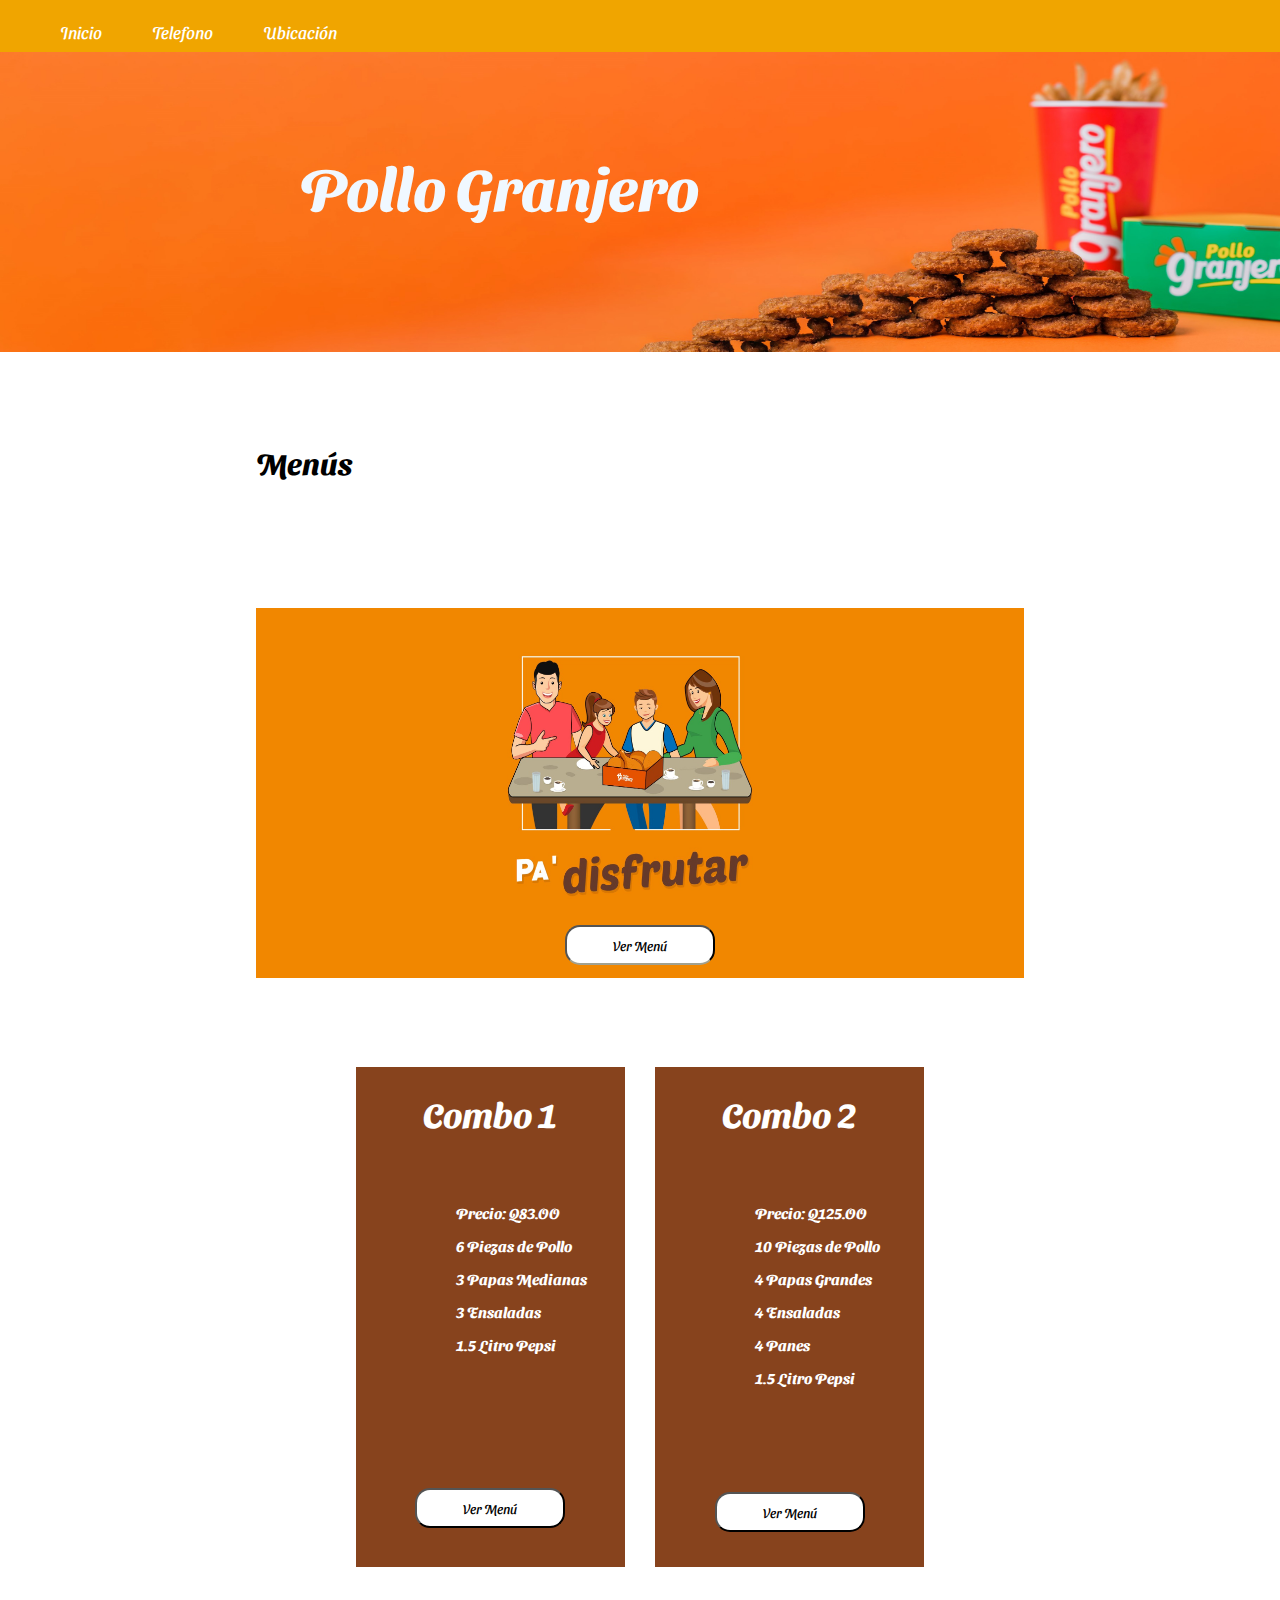
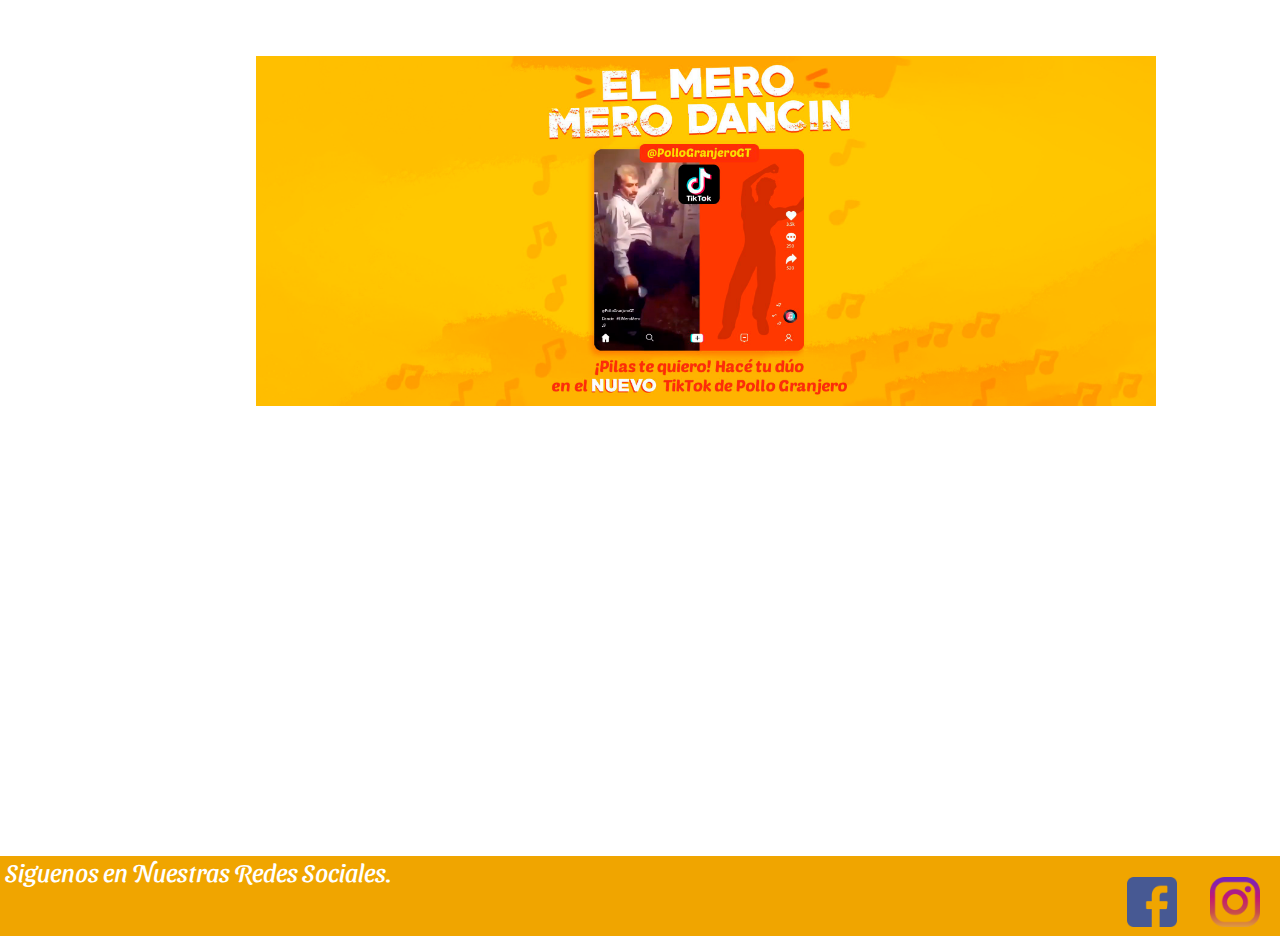
<file: index.html>
<!DOCTYPE html>
<html>
	<head>
		<link rel="stylesheet" href="css/css.css">
		<link href="https://fonts.googleapis.com/css2?family=Sansita+Swashed:wght@600&display=swap" rel="stylesheet">
		<title>MENU_RESPONSIVE</title>
		<meta name="viewport" content="width = device-width, initial-scale = 1.0">
        <meta http-equiv="X-UA-Compatible" content = "ie=edge">
	</head>
	<body>
		
		<header>
		
			<nav id="nav" class="">
				<div class="cajaDeIconosResponsive">
					<img id="iconoMenuResposive" src="img/menu.svg">
					<img id="iconoMenuCerrar" class="none" src="img/cerrar.svg">
				</div>
				<ul id="ulNav" class="nav">
					<li><a class="bt" href="index.html">Inicio</a></li>
					<li><a class="bt" href="telefono.html">Telefono</a></li>
					<li><a class="bt" href="ubicacion.html">Ubicación</a></li>
					
				</ul>
			</nav>
			<div class="cajaimagen">
					<img id="" src="img/1.jpg">
					<h1>	Pollo Granjero</h1>
				</div>
		</header>
        
        <script src="js/nav.js"></script>
        
        
        
        <h5>Menús</h5>
        
    <div class="menu1" >
       <div align="center"><img src="img/disfruta.jpg"></div>
        <div align="center"> <button class="bt2">Ver Menú</button></div>
        
        </div>
        
        <div class="menu2" >
            <div class="hijo1">
                <h2> Combo 1 </h2>
                <h3> Precio: Q83.OO </h3>
                <h4> 6 Piezas de Pollo </h4>
                <h4> 3 Papas Medianas</h4>
                <h4> 3 Ensaladas</h4>
                <h4> 1.5 Litro Pepsi</h4>
            
                <div align="center"> <button class="bt3">Ver Menú</button></div>
            </div>
            
            
            <div class="hijo2">
                <h2> Combo 2 </h2>
                <h3> Precio: Q125.OO </h3>
                <h4> 10 Piezas de Pollo </h4>
                <h4> 4 Papas Grandes </h4>
                <h4> 4 Ensaladas</h4>
                <h4> 4 Panes </h4>
                <h4> 1.5 Litro Pepsi</h4>
                
                <div align="center"> <button class="bt4">Ver Menú</button></div>
            
            </div>
            
       
        </div>
        
         <div class="menu3">
             
             <div align="center"><img src="img/pollo.jpg"></div>
        
        </div>
	</body>
    
     <footer> 
         <div align="left"> <h7> Siguenos en Nuestras Redes Sociales.</h7> </div>
        <div align="right"> 
            <div class="Sociales"> 
            
            <a href="https://www.facebook.com/elsabordenuestragente/"><img src="img/facebook.png" target="_blank"></a>
                
            <a href="https://www.instagram.com/pollopinulitooficial/?hl=es-la"><img src="img/instagram.png" target="_blank"> </a>
            
            
            
            </div> </div>
        
    
    </footer>
</html>
</file>
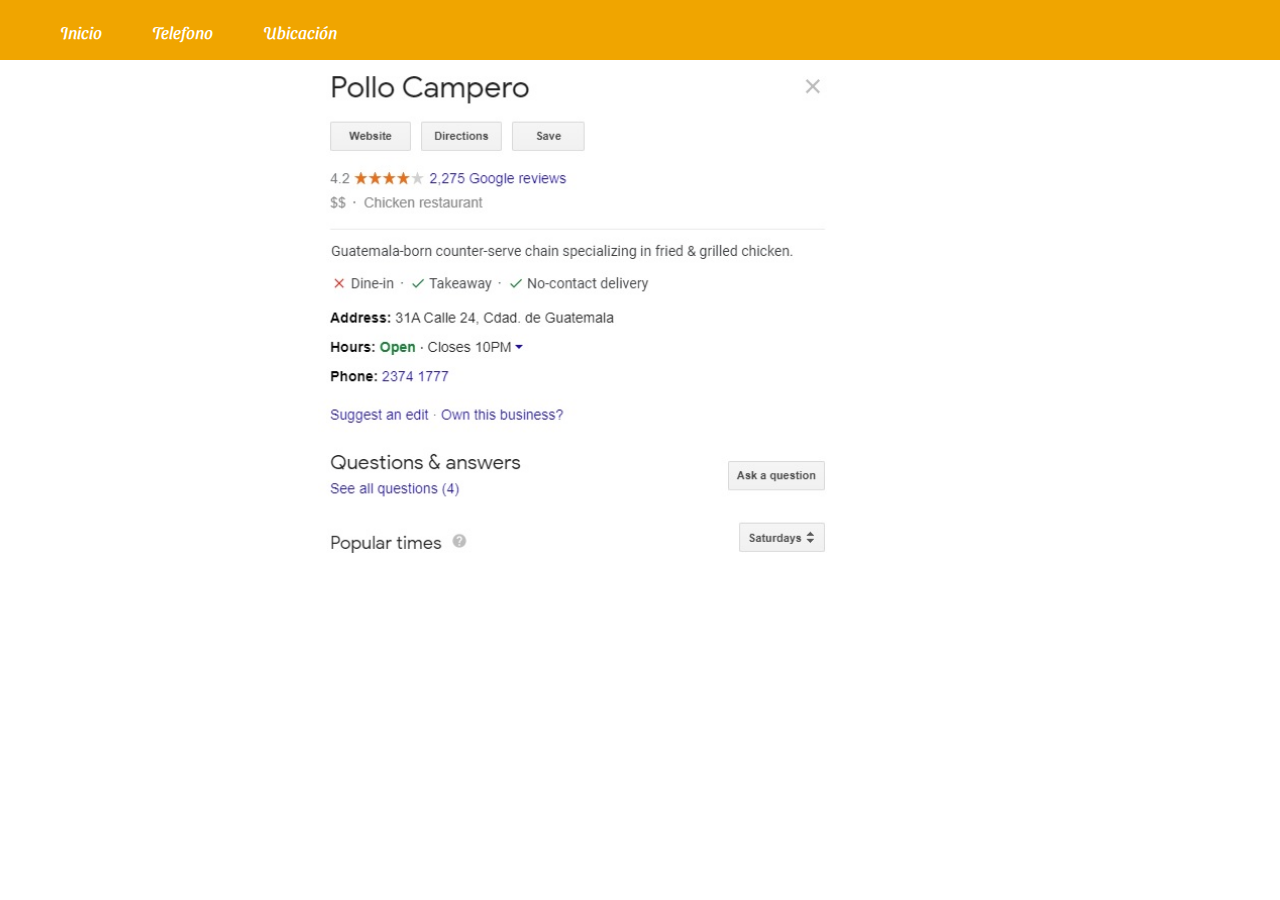
<file: telefono.html>
<!DOCTYPE html>
<html>
	<head>
		<link rel="stylesheet" href="css/css.css">
		<link rel="stylesheet" href="css/telefono.css">
		<link href="https://fonts.googleapis.com/css2?family=Sansita+Swashed:wght@600&display=swap" rel="stylesheet">
		<title>Pollo Granjero</title>
		<meta name="viewport" content="width = device-width, initial-scale = 1.0">
        <meta http-equiv="X-UA-Compatible" content = "ie=edge">
	</head>
	<body>
		
		<header>
		
			<nav id="nav" class="">
				<div class="cajaDeIconosResponsive">
					<img id="iconoMenuResposive" src="img/menu.svg">
					<img id="iconoMenuCerrar" class="none" src="img/cerrar.svg">
				</div>
				<ul id="ulNav" class="nav">
					<li><a class="bt" href="index.html">Inicio</a></li>
					<li><a class="bt" href="telefono.html">Telefono</a></li>
					<li><a class="bt" href="ubicacion.html">Ubicación</a></li>
					
				</ul>
			</nav>
			
		</header>
           <img class="tele" src="img/telefono.jpg" alt="">
		<script src="js/nav.js"></script>
	</body>
</html>
</file>
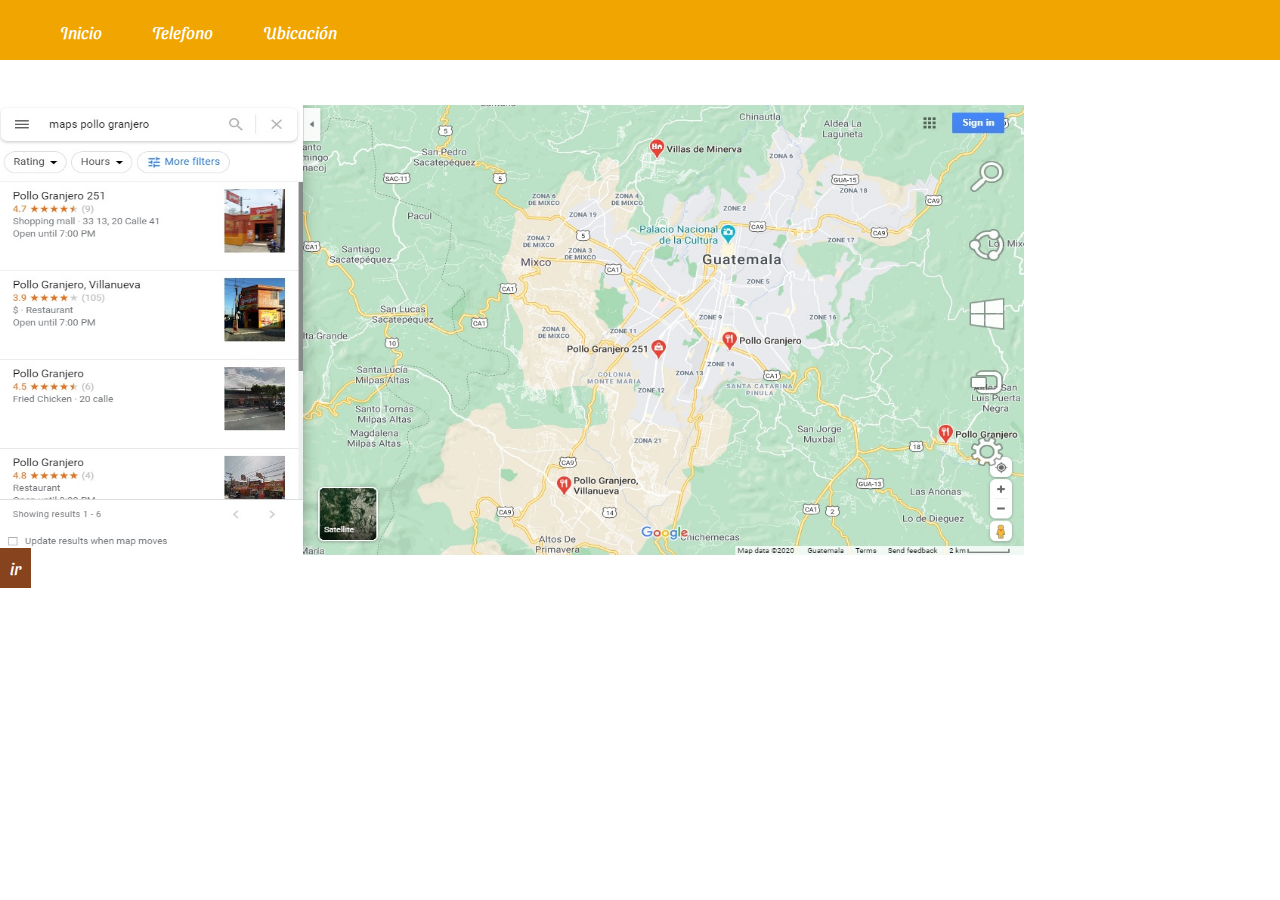
<file: ubicacion.html>
<!DOCTYPE html>
<html>
	<head>
		<link rel="stylesheet" href="css/css.css">
		<link rel="stylesheet" href="css/telefono.css">
		<link rel="stylesheet" href="css/ubicacion.css">
		<link href="https://fonts.googleapis.com/css2?family=Sansita+Swashed:wght@600&display=swap" rel="stylesheet">
		<title>Pollo Granjero</title>
		<meta name="viewport" content="width = device-width, initial-scale = 1.0">
        <meta http-equiv="X-UA-Compatible" content = "ie=edge">
	</head>
	<body>
		
		<header>
		
			<nav id="nav" class="">
				<div class="cajaDeIconosResponsive">
					<img id="iconoMenuResposive" src="img/menu.svg">
					<img id="iconoMenuCerrar" class="none" src="img/cerrar.svg">
				</div>
				<ul id="ulNav" class="nav">
					<li><a class="bt" href="index.html">Inicio</a></li>
					<li><a class="bt" href="telefono.html">Telefono</a></li>
					<li><a class="bt" href="ubicacion.html">Ubicación</a></li>
					
				</ul>
			</nav>
			
		</header>
        
         <img class="caja" src="img/ubicacion.jpg" alt="">
          <li><a class="ubi" href="https://www.google.com/maps/search/maps+pollo+granjero/@14.6015573,-90.6116505,12z/data=!3m1!4b1">ir</a></li>
        
		<script src="js/nav.js"></script>
	</body>
</html>
</file>
<file: css/css.css>
* {
  margin: 0px;
  padding: 0px;
	font-family: 'Sansita Swashed', cursive;
}
header {
  width: 100%;
  height: 60px;

 background-color: #F0A500;

}.cajaimagen img {
	width: 100%;
	height: 300PX;
	object-fit:fill;
	
}.cajaimagen h1 {
	position: absolute;
	margin-top: -205px;
	margin-left: 300px;
	color: aliceblue;
	font-size:60px;
}
.logo {
  width: 50px;
  margin-top: 5px;
  margin-left: 50px;
  float: left;
}
.logoResponsive {
  width: 50px;
  margin-top: 5px;
  float: right;
  display: none;
}
.nav {
  width: 500px;
  float: left;
  margin-left: 50px;
  list-style: none;
  margin-top: 12px;
}

.bt {
  float: left;
  margin-right: 30px;
  padding: 10px;
  background: ;
  text-decoration: none;
  color: #ffffff;
  font-size: 17px;
  font-weight: 400;
 
}

.bt:hover {
  color: #ffffff;
  background-color:#87431D;
}
.mas {
  display: flex;
  flex-direction: column;
}

.mostrar {
  display: block;
}
.mas:hover {
  background-color: rgba(247, 75, 52, 1);
}

/*Sección de Yadira*/

.menu1 {
    width: 60%;
    height: 370px;
    background-color: #f18700;
    margin-left: auto;
    margin-right: auto;
    margin-top: 10%;
    align-content: center;
    
}

.menu1 img {
    width: 400px;
    height: 300px;
}

h5{
    margin-top: 30px;
    margin-left: 20%;
    font-size: 30px;
    margin-top: 30%;
}

h2{
    font-size: 35px;
    text-align: center;
    margin-top: 25px;
    
}

h3{
    font-size: 15px;
    text-align: left;
    margin-left: 100px;
    margin-top: 70px;
}

h4{
    font-size: 15px;
    text-align: left;
    margin-left: 100px;
    margin-top: 15px;
    
}
.menu2{
    width: 60%;
    height: 550px;
    background-color: white;
    margin-left: auto;
    margin-right: auto;
    margin-top: 5%;
    align-content: center;
    color: #ffff;
}

.hijo1{
    width: 35%;
    height: 500px;
    background-color: #87431d;  
    float: left;
    margin-left: 100px;
}

.hijo2{
    width: 35%;
    height: 500px;
    background-color: #87431d; 
    float: right;
    margin-right: 100px;
    
}

.menu3{
    width: 60%;
    height: 300px; 
    margin-left: auto;
    margin-right: auto;
    margin-top: 5%;
    align-content: center;
}

.menu3 img {
    width: 900px;
    height: 350px;
}

footer{
    width: auto;
    height: 80px;
    margin-top: 500px;
    background-color: #f0a500;
    
}

.bt2{
    width: 150px;
    height: 40px;
    padding: 6px;
    border-radius:15px;
    background-color:white ;
    color: black;
    border-bottom-color: beige;

}

.bt3{
    width: 150px;
    height: 40px;
    padding: 6px;
    border-radius:15px;
    background-color:white ;
    color: black;
    margin-top: 50%; 

}

.bt4{
    width: 150px;
    height: 40px;
    padding: 6px;
    border-radius:15px;
    background-color:white ;
    color: black;
    margin-top: 39%;
    

} 

footer .Sociales img{
    width: 50px;
    height: 50px;
    margin-left: 10px;
    margin-top: -10px;
    margin-right: 20px;

}

h7{
    color: #ffff;
    font-size: 25px;
    margin-left: 5px;
    text-align: center;
    padding-top: 20px;
}


/*SECCION DEL MENU RESPONSIVE*/
.cajaDeIconosResponsive {
  width: 100%;
  height: auto;
  overflow: hidden;
}

#iconoMenuResposive {
  width: 35px;
  margin-top: 10px;
  float: left;
  display: none;
  margin-left: 10px;
}
#iconoMenuCerrar {
  width: 25px;
  margin-top: 10px;
  float: right;
  margin-right: 10px;
}
.none {
  display: none;
}
.cajaDeIconosResponsive {
  display: none;
}
/* -----------SECCIÓN DE RESPONSI MOVIL */
@media only screen and (max-width: 767px) {
  .cajaDeIconosResponsive {
    display: block;
  }
  
  .logo {
    display: none;
  }
  .logoResponsive {
    display: block;
    float: right;
  }
  nav {
    float: left;
  }
  .activarNav {
    background-color: #87431D;
    width: 80%;
    height: 400px;
      position: absolute;
  }

  .nav {
     background-color: #87431D;
    width: 100%;
    margin-left: 0px;
    padding-left: 10px;
    box-sizing: border-box;
	 display: none;
    
  }
  .activarBotones {
    display: block;
  }
  .bt {
    display: block;
    float: none;
    margin-right: 0px;
    padding: 20px;
    font-size: 20px;
    font-weight: 400;
  }
  #iconoMenuResposive {
    display: block;
    float: left;
  }
	.bt:hover {
  
  background-color: #F0A500;
}
	.cajaimagen img {
	width: 100%;
	object-fit:contain;
      
      
      
       

	
}.cajaimagen h1{
	font-size: 25px;
	margin-left: auto;
	display: none
    
    }.menu2{
        width: 800px;
        height: 400px;
        margin-left: -20PX;
		margin-left: -50px;
		

        
    }.hijo2{
	margin-top: 550PX;
		margin-left: 100PX;
		position: absolute;
		  width: 280px;
	}
    .h1{
        font-size: 20px;
    }.menu1 {
      width: auto;
         
        margin-top: 60px;
      
        
    }
    .menu1 img{
        width:90%; 
         
     
      
        
    }
    
    .menu3 img{
        width: 100%;

        margin-top: 600px;
        object-fit: cover;
        
        
    }
    footer{
width: auto;
        height: 200;
        margin-top: 1000px;
        
    }
	 footer img{
height: 5px;
		 width: 20PX;
		 margin-top: 20PX;
        
    }}
</file>
<file: css/telefono.css>
* {
  margin: 0px;
  padding: 0px;
	font-family: 'Sansita Swashed', cursive;
}
header {
  width: 100%;
  height: 60px;

 background-color: #F0A500;

}
.tele{
    width: 90%;
    object-fit: contain;
    height: 500px;
}
.logo {
  width: 50px;
  margin-top: 5px;
  margin-left: 50px;
  float: left;
}
.logoResponsive {
  width: 50px;
  margin-top: 5px;
  float: right;
  display: none;
}
.nav {
  width: 500px;
  float: left;
  margin-left: 50px;
  list-style: none;
  margin-top: 12px;
}

.bt {
  float: left;
  margin-right: 30px;
  padding: 10px;
  background: ;
  text-decoration: none;
  color: #ffffff;
  font-size: 17px;
  font-weight: 400;
 
}

.bt:hover {
  color: #ffffff;
  background-color:#87431D;
}
.mas {
  display: flex;
  flex-direction: column;
}

.mostrar {
  display: block;
}
.mas:hover {
  background-color: rgba(247, 75, 52, 1);
}


/*SECCION DEL MENU RESPONSIVE*/
.cajaDeIconosResponsive {
  width: 100%;
  height: auto;
  overflow: hidden;
}

#iconoMenuResposive {
  width: 35px;
  margin-top: 10px;
  float: left;
  display: none;
  margin-left: 10px;
}
#iconoMenuCerrar {
  width: 25px;
  margin-top: 10px;
  float: right;
  margin-right: 10px;
}
.none {
  display: none;
}
.cajaDeIconosResponsive {
  display: none;
}
/* -----------SECCIÓN DE RESPONSI MOVIL */
@media only screen and (max-width: 767px) {
  .cajaDeIconosResponsive {
    display: block;
  }
  
  .logo {
    display: none;
  }
  .logoResponsive {
    display: block;
    float: right;
  }
  nav {
    float: left;
  }
  .activarNav {
    background-color: #87431D;
    width: 80%;
    height: 400px;
      position: absolute;
  }

  .nav {
     background-color: #87431D;
    width: 100%;
    margin-left: 0px;
    padding-left: 10px;
    box-sizing: border-box;
	 display: none;
    
  }
  .activarBotones {
    display: block;
  }
  .bt {
    display: block;
    float: none;
    margin-right: 0px;
    padding: 20px;
    font-size: 20px;
    font-weight: 400;
  }
  #iconoMenuResposive {
    display: block;
    float: left;
  }
	.bt:hover {
  
  background-color: #F0A500;
}.tele{
    width:90%;
    
   
    
}
	}
</file>
<file: css/ubicacion.css>
* {
  margin: 0px;
  padding: 0px;
	font-family: 'Sansita Swashed', cursive;
}
header {
  width: 100%;
  height: 60px;

 background-color: #F0A500;

}
.caja{
    width: 80%;
    height: 450px;
    margin-top: 45px;
}
.ubi{
    padding: 10px;
  background: #87431D  ;
  text-decoration: none;
  color: #ffffff;
  font-size: 17px;
  font-weight: 400; 
}

.ubi:hover{
    background-color: #F0A500;
    
}
.logo {
  width: 50px;
  margin-top: 5px;
  margin-left: 50px;
  float: left;
}
.logoResponsive {
  width: 50px;
  margin-top: 5px;
  float: right;
  display: none;
}
.nav {
  width: 500px;
  float: left;
  margin-left: 50px;
  list-style: none;
  margin-top: 12px;
}

.bt {
  float: left;
  margin-right: 30px;
  padding: 10px;
  background: ;
  text-decoration: none;
  color: #ffffff;
  font-size: 17px;
  font-weight: 400;
 
}

.bt:hover {
  color: #ffffff;
  background-color:#87431D;
}
.mas {
  display: flex;
  flex-direction: column;
}

.mostrar {
  display: block;
}
.mas:hover {
  background-color: rgba(247, 75, 52, 1);
}


/*SECCION DEL MENU RESPONSIVE*/
.cajaDeIconosResponsive {
  width: 100%;
  height: auto;
  overflow: hidden;
}

#iconoMenuResposive {
  width: 35px;
  margin-top: 10px;
  float: left;
  display: none;
  margin-left: 10px;
}
#iconoMenuCerrar {
  width: 25px;
  margin-top: 10px;
  float: right;
  margin-right: 10px;
}
.none {
  display: none;
}
.cajaDeIconosResponsive {
  display: none;
}
/* -----------SECCIÓN DE RESPONSI MOVIL */
@media only screen and (max-width: 767px) {
  .cajaDeIconosResponsive {
    display: block;
  }
  
  .logo {
    display: none;
  }
  .logoResponsive {
    display: block;
    float: right;
  }
  nav {
    float: left;
  }
  .activarNav {
    background-color: #87431D;
    width: 80%;
    height: 400px;
      position: absolute;
  }

  .nav {
     background-color: #87431D;
    width: 100%;
    margin-left: 0px;
    padding-left: 10px;
    box-sizing: border-box;
	 display: none;
    
  }
  .activarBotones {
    display: block;
  }
  .bt {
    display: block;
    float: none;
    margin-right: 0px;
    padding: 20px;
    font-size: 20px;
    font-weight: 400;
  }
  #iconoMenuResposive {
    display: block;
    float: left;
  }
	.bt:hover {
  
  background-color: #F0A500;
}.caja{
    width: 100%;
    height: 100px;
   object-fit: cover;
    margin-top: 45px;
}
	}
</file>
